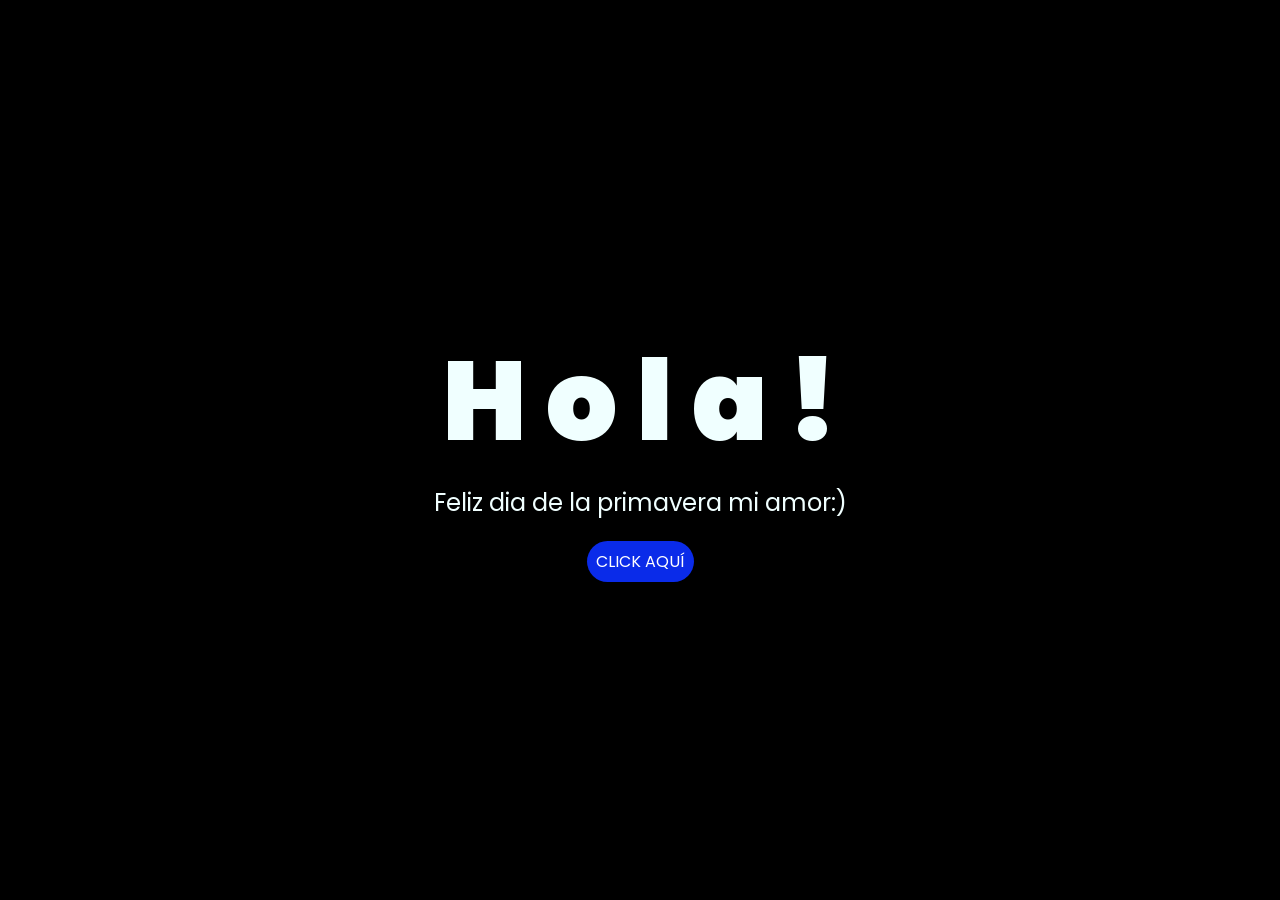
<file: index.html>
<!DOCTYPE html>
<html lang="es">

<head>
    <meta charset="UTF-8">
    <meta http-equiv="X-UA-Compatible" content="IE=edge">
    <meta name="viewport" content="width=device-width, initial-scale=1.0">

    <link rel="stylesheet" href="style.css">
    <link rel="stylesheet" href="main.css">
    <link rel="icon" href="img/flowers.png" type="image/x-icon">

    <title>Flowers</title>

    <style>
        body {
            display: flex;
            flex-direction: column;
            justify-content: center;
            align-items: center;
            min-height: 100vh;
            margin: 0;
            text-align: center;
        }
    </style>
</head>

<body>

    <div class="greetings">
        <span>H</span>
        <span>o</span>
        <span>l</span>
        <span>a</span>
        <span>!</span>
    </div>

    <div class="description">
        <span>Feliz dia de la primavera mi amor:)</span>
    </div>

    <div class="button">
        <button class="botones">
            <a href="flower.html" style="color: #fff;">CLICK AQUÍ</a>
        </button>
    </div>

</body>

</html>
</file>
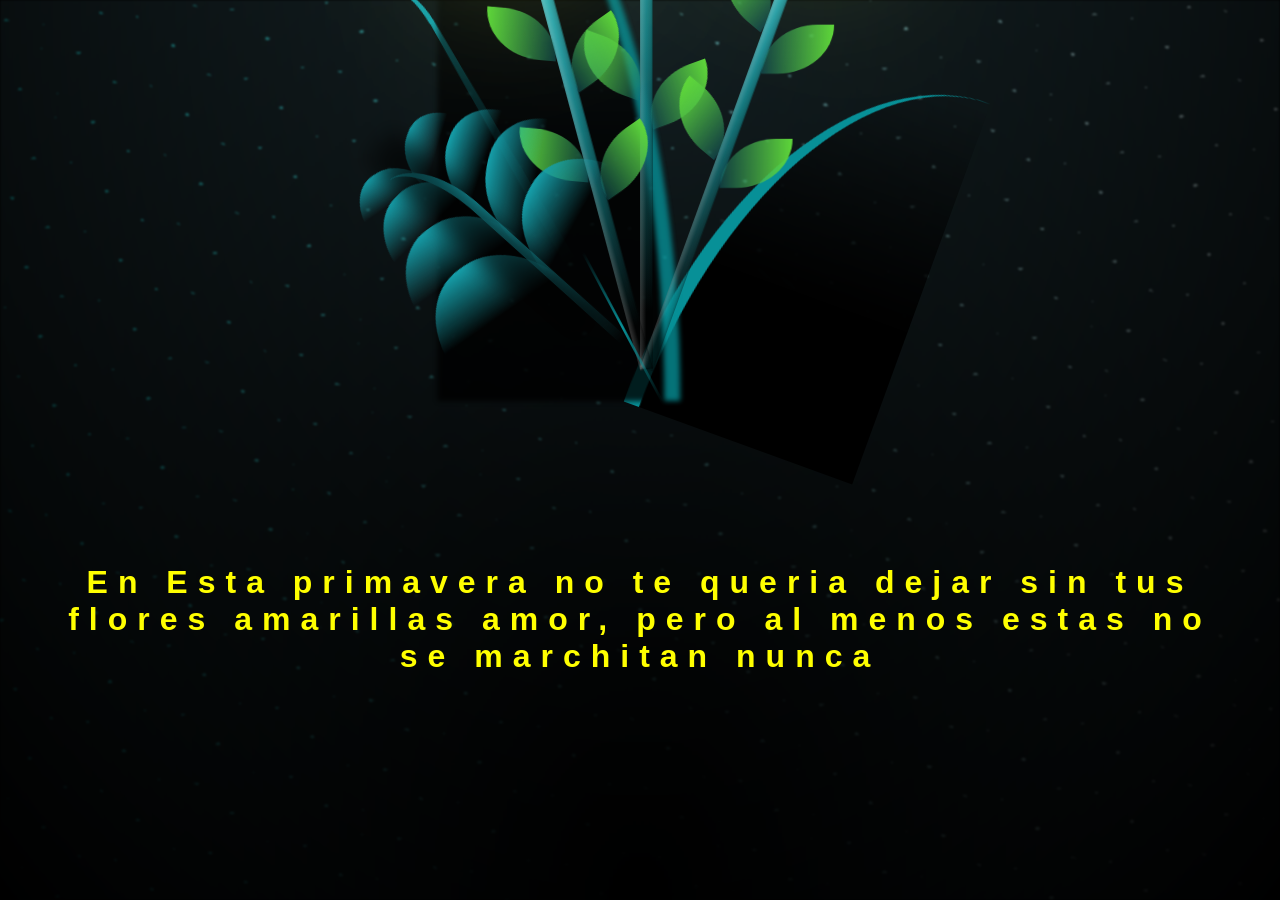
<file: flower.html>
<head>
    <meta charset="UTF-8">
    <meta http-equiv="X-UA-Compatible" content="IE=edge">
    <meta name="viewport" content="width=device-width, initial-scale=1.0">

    <link rel="stylesheet" href="main.css">
    <link rel="stylesheet" href="style.css">

    <link rel="icon" href="img/flowers.png" type="image/x-icon">

    <title>Flower</title>
</head>
  <body class="container">
    <audio src="Elliot James Reay - I Think They Call This Love (Official Music Video).mp3" autoplay></audio>
    <div id="lyrics">
     
    </div>
    <h1 class="titulo" style="
    position: absolute;
    bottom: 5%;
    left: 50%;
    transform: translateX(-50%);
    width: 90%;
    text-align: center;
">
    En Esta primavera no te queria dejar sin tus flores amarillas amor, pero al menos
    estas no se marchitan nunca
</h1>
  
    <div class="night"></div>
    <div class="flowers">
      <div class="flower flower--1">
        <div class="flower__leafs flower__leafs--1">
          <div class="flower__leaf flower__leaf--1"></div>
          <div class="flower__leaf flower__leaf--2"></div>
          <div class="flower__leaf flower__leaf--3"></div>
          <div class="flower__leaf flower__leaf--4"></div>
          <div class="flower__white-circle"></div>

          <div class="flower__light flower__light--1"></div>
          <div class="flower__light flower__light--2"></div>
          <div class="flower__light flower__light--3"></div>
          <div class="flower__light flower__light--4"></div>
          <div class="flower__light flower__light--5"></div>
          <div class="flower__light flower__light--6"></div>
          <div class="flower__light flower__light--7"></div>
          <div class="flower__light flower__light--8"></div>
        </div>
        <div class="flower__line">
          <div class="flower__line__leaf flower__line__leaf--1"></div>
          <div class="flower__line__leaf flower__line__leaf--2"></div>
          <div class="flower__line__leaf flower__line__leaf--3"></div>
          <div class="flower__line__leaf flower__line__leaf--4"></div>
          <div class="flower__line__leaf flower__line__leaf--5"></div>
          <div class="flower__line__leaf flower__line__leaf--6"></div>
        </div>
      </div>

      <div class="flower flower--2">
        <div class="flower__leafs flower__leafs--2">
          <div class="flower__leaf flower__leaf--1"></div>
          <div class="flower__leaf flower__leaf--2"></div>
          <div class="flower__leaf flower__leaf--3"></div>
          <div class="flower__leaf flower__leaf--4"></div>
          <div class="flower__white-circle"></div>

          <div class="flower__light flower__light--1"></div>
          <div class="flower__light flower__light--2"></div>
          <div class="flower__light flower__light--3"></div>
          <div class="flower__light flower__light--4"></div>
          <div class="flower__light flower__light--5"></div>
          <div class="flower__light flower__light--6"></div>
          <div class="flower__light flower__light--7"></div>
          <div class="flower__light flower__light--8"></div>
        </div>
        <div class="flower__line">
          <div class="flower__line__leaf flower__line__leaf--1"></div>
          <div class="flower__line__leaf flower__line__leaf--2"></div>
          <div class="flower__line__leaf flower__line__leaf--3"></div>
          <div class="flower__line__leaf flower__line__leaf--4"></div>
        </div>
      </div>

      <div class="flower flower--3">
        <div class="flower__leafs flower__leafs--3">
          <div class="flower__leaf flower__leaf--1"></div>
          <div class="flower__leaf flower__leaf--2"></div>
          <div class="flower__leaf flower__leaf--3"></div>
          <div class="flower__leaf flower__leaf--4"></div>
          <div class="flower__white-circle"></div>

          <div class="flower__light flower__light--1"></div>
          <div class="flower__light flower__light--2"></div>
          <div class="flower__light flower__light--3"></div>
          <div class="flower__light flower__light--4"></div>
          <div class="flower__light flower__light--5"></div>
          <div class="flower__light flower__light--6"></div>
          <div class="flower__light flower__light--7"></div>
          <div class="flower__light flower__light--8"></div>
        </div>
        <div class="flower__line">
          <div class="flower__line__leaf flower__line__leaf--1"></div>
          <div class="flower__line__leaf flower__line__leaf--2"></div>
          <div class="flower__line__leaf flower__line__leaf--3"></div>
          <div class="flower__line__leaf flower__line__leaf--4"></div>
        </div>
      </div>

      <div class="grow-ans" style="--d: 1.2s">
        <div class="flower__g-long">
          <div class="flower__g-long__top"></div>
          <div class="flower__g-long__bottom"></div>
        </div>
      </div>

      <div class="growing-grass">
        <div class="flower__grass flower__grass--1">
          <div class="flower__grass--top"></div>
          <div class="flower__grass--bottom"></div>
          <div class="flower__grass__leaf flower__grass__leaf--1"></div>
          <div class="flower__grass__leaf flower__grass__leaf--2"></div>
          <div class="flower__grass__leaf flower__grass__leaf--3"></div>
          <div class="flower__grass__leaf flower__grass__leaf--4"></div>
          <div class="flower__grass__leaf flower__grass__leaf--5"></div>
          <div class="flower__grass__leaf flower__grass__leaf--6"></div>
          <div class="flower__grass__leaf flower__grass__leaf--7"></div>
          <div class="flower__grass__leaf flower__grass__leaf--8"></div>
          <div class="flower__grass__overlay"></div>
        </div>
      </div>

      <div class="growing-grass">
        <div class="flower__grass flower__grass--2">
          <div class="flower__grass--top"></div>
          <div class="flower__grass--bottom"></div>
          <div class="flower__grass__leaf flower__grass__leaf--1"></div>
          <div class="flower__grass__leaf flower__grass__leaf--2"></div>
          <div class="flower__grass__leaf flower__grass__leaf--3"></div>
          <div class="flower__grass__leaf flower__grass__leaf--4"></div>
          <div class="flower__grass__leaf flower__grass__leaf--5"></div>
          <div class="flower__grass__leaf flower__grass__leaf--6"></div>
          <div class="flower__grass__leaf flower__grass__leaf--7"></div>
          <div class="flower__grass__leaf flower__grass__leaf--8"></div>
          <div class="flower__grass__overlay"></div>
        </div>
      </div>

      <div class="grow-ans" style="--d: 2.4s">
        <div class="flower__g-right flower__g-right--1">
          <div class="leaf"></div>
        </div>
      </div>

      <div class="grow-ans" style="--d: 2.8s">
        <div class="flower__g-right flower__g-right--2">
          <div class="leaf"></div>
        </div>
      </div>

      <div class="grow-ans" style="--d: 2.8s">
        <div class="flower__g-front">
          <div
            class="flower__g-front__leaf-wrapper flower__g-front__leaf-wrapper--1"
          >
            <div class="flower__g-front__leaf"></div>
          </div>
          <div
            class="flower__g-front__leaf-wrapper flower__g-front__leaf-wrapper--2"
          >
            <div class="flower__g-front__leaf"></div>
          </div>
          <div
            class="flower__g-front__leaf-wrapper flower__g-front__leaf-wrapper--3"
          >
            <div class="flower__g-front__leaf"></div>
          </div>
          <div
            class="flower__g-front__leaf-wrapper flower__g-front__leaf-wrapper--4"
          >
            <div class="flower__g-front__leaf"></div>
          </div>
          <div
            class="flower__g-front__leaf-wrapper flower__g-front__leaf-wrapper--5"
          >
            <div class="flower__g-front__leaf"></div>
          </div>
          <div
            class="flower__g-front__leaf-wrapper flower__g-front__leaf-wrapper--6"
          >
            <div class="flower__g-front__leaf"></div>
          </div>
          <div
            class="flower__g-front__leaf-wrapper flower__g-front__leaf-wrapper--7"
          >
            <div class="flower__g-front__leaf"></div>
          </div>
          <div
            class="flower__g-front__leaf-wrapper flower__g-front__leaf-wrapper--8"
          >
            <div class="flower__g-front__leaf"></div>
          </div>
          <div class="flower__g-front__line"></div>
        </div>
      </div>

      <div class="grow-ans" style="--d: 3.2s">
        <div class="flower__g-fr">
          <div class="leaf"></div>
          <div class="flower__g-fr__leaf flower__g-fr__leaf--1"></div>
          <div class="flower__g-fr__leaf flower__g-fr__leaf--2"></div>
          <div class="flower__g-fr__leaf flower__g-fr__leaf--3"></div>
          <div class="flower__g-fr__leaf flower__g-fr__leaf--4"></div>
          <div class="flower__g-fr__leaf flower__g-fr__leaf--5"></div>
          <div class="flower__g-fr__leaf flower__g-fr__leaf--6"></div>
          <div class="flower__g-fr__leaf flower__g-fr__leaf--7"></div>
          <div class="flower__g-fr__leaf flower__g-fr__leaf--8"></div>
        </div>
      </div>

      <div class="long-g long-g--0">
        <div class="grow-ans" style="--d: 3s">
          <div class="leaf leaf--0"></div>
        </div>
        <div class="grow-ans" style="--d: 2.2s">
          <div class="leaf leaf--1"></div>
        </div>
        <div class="grow-ans" style="--d: 3.4s">
          <div class="leaf leaf--2"></div>
        </div>
        <div class="grow-ans" style="--d: 3.6s">
          <div class="leaf leaf--3"></div>
        </div>
      </div>

      <div class="long-g long-g--1">
        <div class="grow-ans" style="--d: 3.6s">
          <div class="leaf leaf--0"></div>
        </div>
        <div class="grow-ans" style="--d: 3.8s">
          <div class="leaf leaf--1"></div>
        </div>
        <div class="grow-ans" style="--d: 4s">
          <div class="leaf leaf--2"></div>
        </div>
        <div class="grow-ans" style="--d: 4.2s">
          <div class="leaf leaf--3"></div>
        </div>
      </div>

      <div class="long-g long-g--2">
        <div class="grow-ans" style="--d: 4s">
          <div class="leaf leaf--0"></div>
        </div>
        <div class="grow-ans" style="--d: 4.2s">
          <div class="leaf leaf--1"></div>
        </div>
        <div class="grow-ans" style="--d: 4.4s">
          <div class="leaf leaf--2"></div>
        </div>
        <div class="grow-ans" style="--d: 4.6s">
          <div class="leaf leaf--3"></div>
        </div>
      </div>

      <div class="long-g long-g--3">
        <div class="grow-ans" style="--d: 4s">
          <div class="leaf leaf--0"></div>
        </div>
        <div class="grow-ans" style="--d: 4.2s">
          <div class="leaf leaf--1"></div>
        </div>
        <div class="grow-ans" style="--d: 3s">
          <div class="leaf leaf--2"></div>
        </div>
        <div class="grow-ans" style="--d: 3.6s">
          <div class="leaf leaf--3"></div>
        </div>
      </div>

      <div class="long-g long-g--4">
        <div class="grow-ans" style="--d: 4s">
          <div class="leaf leaf--0"></div>
        </div>
        <div class="grow-ans" style="--d: 4.2s">
          <div class="leaf leaf--1"></div>
        </div>
        <div class="grow-ans" style="--d: 3s">
          <div class="leaf leaf--2"></div>
        </div>
        <div class="grow-ans" style="--d: 3.6s">
          <div class="leaf leaf--3"></div>
        </div>
      </div>

      <div class="long-g long-g--5">
        <div class="grow-ans" style="--d: 4s">
          <div class="leaf leaf--0"></div>
        </div>
        <div class="grow-ans" style="--d: 4.2s">
          <div class="leaf leaf--1"></div>
        </div>
        <div class="grow-ans" style="--d: 3s">
          <div class="leaf leaf--2"></div>
        </div>
        <div class="grow-ans" style="--d: 3.6s">
          <div class="leaf leaf--3"></div>
        </div>
      </div>

      <div class="long-g long-g--6">
        <div class="grow-ans" style="--d: 4.2s">
          <div class="leaf leaf--0"></div>
        </div>
        <div class="grow-ans" style="--d: 4.4s">
          <div class="leaf leaf--1"></div>
        </div>
        <div class="grow-ans" style="--d: 4.6s">
          <div class="leaf leaf--2"></div>
        </div>
        <div class="grow-ans" style="--d: 4.8s">
          <div class="leaf leaf--3"></div>
        </div>
      </div>

      <div class="long-g long-g--7">
        <div class="grow-ans" style="--d: 3s">
          <div class="leaf leaf--0"></div>
        </div>
        <div class="grow-ans" style="--d: 3.2s">
          <div class="leaf leaf--1"></div>
        </div>
        <div class="grow-ans" style="--d: 3.5s">
          <div class="leaf leaf--2"></div>
        </div>
        <div class="grow-ans" style="--d: 3.6s">
          <div class="leaf leaf--3"></div>
        </div>
      </div>
    </div>
    <script src="anim.js"></script>
    <script src="main.js"></script>
  </body>
</html>
</file>
<file: style.css>
@import url('https://fonts.googleapis.com/css2?family=Poppins:ital,wght@0,500;1,900&display=swap');
*{
    font-family: 'Poppins',cursive;
}
body{
    color: azure;
    width: 100%;
    height: 82vh;
    display: flex;
    flex-direction: column;
    align-items: center;
    justify-content: center;
    background-color: black;
    /* padding-top: -30; */
}

.botones{
    padding: 9px;
    border-radius: 80px;
    background-color: transparent;
    border: none;
}

.botones a{
    background-color: #0a2be9;
    padding: 9px;
    border-radius: 80px;
    -webkit-border-radius: 80px;
    -moz-border-radius: 80px;
    -ms-border-radius: 80px;
    -o-border-radius: 80px;

}

.botones a:focus{
    background-color: rgb(50, 194, 194);
}

.greetings{
    font-size: 7rem;
    font-weight: 900;
}
.greetings > span{
    animation: glow 2.5s ease-in-out infinite;
}
@keyframes glow{
    0%, 100%{
        color: #fff;
        text-shadow: 0 0 12px #39c6d6, 0 0 50px #39c6d6, 0 0 100px #39c6d6;
    }
    10%, 90%{
        color: #111;
        text-shadow: none;
    }
}
.greetings > span:nth-child(2){
    animation-delay: .2s ;
}
.greetings > span:nth-child(3){
    animation-delay: .4s ;
}
.greetings > span:nth-child(4){
    animation-delay: .6s;
}
.greetings > span:nth-child(5){
    animation-delay: .8s;
}
.greetings > span:nth-child(6){
    animation-delay: 1s;
}

.description{
    font-size: 1.5rem;
    margin-bottom: 20px;
}

.button a{
    text-decoration: none;
    font-size: 1rem;
    color: #111;
}

@media screen and (max-width:574px){
    .greetings{
        display: block;
        font-size: 4rem;
        font-weight: 800;
        text-align: center;
    }
    .description{
        font-size: 2rem;
    }
    
    .button a{
        font-size: 1rem;
    }
     }
</file>
<file: main.css>
*,
*::after,
*::before {
  padding: 0;
  margin: 0;
  box-sizing: border-box;
}

:root {
  --dark-color: #000;
}

body {
  display: flex;
  align-items: flex-end;
  justify-content: center;
  min-height: 100vh;
  background-color: var(--dark-color);
  overflow: hidden;
  perspective: 1000px;
}

#lyrics {
  font-size: 28px;
  font-family: "Franklin Gothic Medium", "Arial Narrow", Arial, sans-serif;
  color: white;
  position: absolute;
  margin-bottom: 20%;
  z-index: 1;
  font-weight: bold;
  letter-spacing: 4px;
}

@media only screen and (max-width: 600px) {
  /* Estilos específicos para dispositivos con un ancho máximo de 600px */
  #lyrics {
    font-size: 14px;
    margin-bottom: 530px;
    letter-spacing: 3px;
  }
}

.titulo {
  margin-bottom: 180px;
  font-family: "Arial Narrow", Arial, sans-serif;
  color: yellow;
  position: absolute;
  font-weight: bold;
  letter-spacing: 10px;
  opacity: 0;
  animation: fadeIn 3s ease-in-out forwards;
  text-align: center;
}

@keyframes fadeIn {
  from {
    opacity: 0;
  }

  to {
    opacity: 1;
  }
}

.night {
  z-index: -1;
  position: absolute;
  left: 50%;
  top: 0;
  transform: translateX(-50%);
  width: 100%;
  height: 100%;
  filter: blur(0.1vmin);
  background-image: radial-gradient(
      ellipse at top,
      transparent 0%,
      var(--dark-color)
    ),
    radial-gradient(
      ellipse at bottom,
      var(--dark-color),
      rgba(145, 233, 255, 0.2)
    ),
    repeating-linear-gradient(
      220deg,
      rgb(0, 0, 0) 0px,
      rgb(0, 0, 0) 19px,
      transparent 19px,
      transparent 22px
    ),
    repeating-linear-gradient(
      189deg,
      rgb(0, 0, 0) 0px,
      rgb(0, 0, 0) 19px,
      transparent 19px,
      transparent 22px
    ),
    repeating-linear-gradient(
      148deg,
      rgb(0, 0, 0) 0px,
      rgb(0, 0, 0) 19px,
      transparent 19px,
      transparent 22px
    ),
    linear-gradient(90deg, rgb(0, 255, 250), rgb(240, 240, 240));
}

.flowers {
  position: relative;
  transform: scale(0.9);
  /*margin-bottom: 100px;
  */
}

@media only screen and (max-width: 600px) {
  /* Estilos específicos para dispositivos con un ancho máximo de 600px */
  .flowers {
    font-size: 14px;
    margin-bottom: 35%;
    letter-spacing: 3px;
    transform: scale(1);
  }
}

.flower {
  position: absolute;
  bottom: 10vmin;
  transform-origin: bottom center;
  z-index: 10;
  --fl-speed: 0.8s;
}

.flower--1 {
  -webkit-animation: moving-flower-1 4s linear infinite;
  animation: moving-flower-1 4s linear infinite;
}

.flower--1 .flower__line {
  height: 70vmin;
  -webkit-animation-delay: 0.3s;
  animation-delay: 0.3s;
}

.flower--1 .flower__line__leaf--1 {
  -webkit-animation: blooming-leaf-right var(--fl-speed) 1.6s backwards;
  animation: blooming-leaf-right var(--fl-speed) 1.6s backwards;
}

.flower--1 .flower__line__leaf--2 {
  -webkit-animation: blooming-leaf-right var(--fl-speed) 1.4s backwards;
  animation: blooming-leaf-right var(--fl-speed) 1.4s backwards;
}

.flower--1 .flower__line__leaf--3 {
  -webkit-animation: blooming-leaf-left var(--fl-speed) 1.2s backwards;
  animation: blooming-leaf-left var(--fl-speed) 1.2s backwards;
}

.flower--1 .flower__line__leaf--4 {
  -webkit-animation: blooming-leaf-left var(--fl-speed) 1s backwards;
  animation: blooming-leaf-left var(--fl-speed) 1s backwards;
}

.flower--1 .flower__line__leaf--5 {
  -webkit-animation: blooming-leaf-right var(--fl-speed) 1.8s backwards;
  animation: blooming-leaf-right var(--fl-speed) 1.8s backwards;
}

.flower--1 .flower__line__leaf--6 {
  -webkit-animation: blooming-leaf-left var(--fl-speed) 2s backwards;
  animation: blooming-leaf-left var(--fl-speed) 2s backwards;
}

.flower--2 {
  left: 50%;
  transform: rotate(20deg);
  -webkit-animation: moving-flower-2 4s linear infinite;
  animation: moving-flower-2 4s linear infinite;
}

.flower--2 .flower__line {
  height: 60vmin;
  -webkit-animation-delay: 0.6s;
  animation-delay: 0.6s;
}

.flower--2 .flower__line__leaf--1 {
  -webkit-animation: blooming-leaf-right var(--fl-speed) 1.9s backwards;
  animation: blooming-leaf-right var(--fl-speed) 1.9s backwards;
}

.flower--2 .flower__line__leaf--2 {
  -webkit-animation: blooming-leaf-right var(--fl-speed) 1.7s backwards;
  animation: blooming-leaf-right var(--fl-speed) 1.7s backwards;
}

.flower--2 .flower__line__leaf--3 {
  -webkit-animation: blooming-leaf-left var(--fl-speed) 1.5s backwards;
  animation: blooming-leaf-left var(--fl-speed) 1.5s backwards;
}

.flower--2 .flower__line__leaf--4 {
  -webkit-animation: blooming-leaf-left var(--fl-speed) 1.3s backwards;
  animation: blooming-leaf-left var(--fl-speed) 1.3s backwards;
}

.flower--3 {
  left: 50%;
  transform: rotate(-15deg);
  -webkit-animation: moving-flower-3 4s linear infinite;
  animation: moving-flower-3 4s linear infinite;
}

.flower--3 .flower__line {
  -webkit-animation-delay: 0.9s;
  animation-delay: 0.9s;
}

.flower--3 .flower__line__leaf--1 {
  -webkit-animation: blooming-leaf-right var(--fl-speed) 2.5s backwards;
  animation: blooming-leaf-right var(--fl-speed) 2.5s backwards;
}

.flower--3 .flower__line__leaf--2 {
  -webkit-animation: blooming-leaf-right var(--fl-speed) 2.3s backwards;
  animation: blooming-leaf-right var(--fl-speed) 2.3s backwards;
}

.flower--3 .flower__line__leaf--3 {
  -webkit-animation: blooming-leaf-left var(--fl-speed) 2.1s backwards;
  animation: blooming-leaf-left var(--fl-speed) 2.1s backwards;
}

.flower--3 .flower__line__leaf--4 {
  -webkit-animation: blooming-leaf-left var(--fl-speed) 1.9s backwards;
  animation: blooming-leaf-left var(--fl-speed) 1.9s backwards;
}

.flower__leafs {
  position: relative;
  -webkit-animation: blooming-flower 2s backwards;
  animation: blooming-flower 2s backwards;
}

.flower__leafs--1 {
  -webkit-animation-delay: 1.1s;
  animation-delay: 1.1s;
}

.flower__leafs--2 {
  -webkit-animation-delay: 1.4s;
  animation-delay: 1.4s;
}

.flower__leafs--3 {
  -webkit-animation-delay: 1.7s;
  animation-delay: 1.7s;
}

.flower__leafs::after {
  content: "";
  position: absolute;
  left: 0;
  top: 0;
  transform: translate(-50%, -100%);
  width: 8vmin;
  height: 8vmin;
  background-color: #f9fd25;
  /* background-color: #fd2525; */
  filter: blur(10vmin);
}

.flower__leaf {
  position: absolute;
  bottom: 0;
  left: 50%;
  width: 8vmin;
  height: 11vmin;
  border-radius: 51% 49% 47% 53% / 44% 45% 55% 69%;
  background-color: #253bfd;
  background-color: #fddd25;
  transform-origin: bottom center;
  opacity: 0.9;
  box-shadow: inset 0 0 2vmin rgba(255, 255, 255, 0.5);
}

.flower__leaf--1 {
  transform: translate(-10%, 1%) rotateY(40deg) rotateX(-50deg);
}

.flower__leaf--2 {
  transform: translate(-50%, -4%) rotateX(40deg);
}

.flower__leaf--3 {
  transform: translate(-90%, 0%) rotateY(45deg) rotateX(50deg);
}

.flower__leaf--4 {
  width: 8vmin;
  height: 8vmin;
  transform-origin: bottom left;
  border-radius: 4vmin 10vmin 4vmin 4vmin;
  transform: translate(0%, 18%) rotateX(70deg) rotate(-43deg);
  background-color: #7c6901;
  z-index: 1;
  opacity: 0.8;
}

.flower__white-circle {
  position: absolute;
  left: -3.5vmin;
  top: -3vmin;
  width: 9vmin;
  height: 4vmin;
  border-radius: 50%;
  background-color: #fff;
}

.flower__white-circle::after {
  content: "";
  position: absolute;
  left: 50%;
  top: 45%;
  transform: translate(-50%, -50%);
  width: 60%;
  height: 60%;
  border-radius: inherit;
  background-image: repeating-linear-gradient(
      135deg,
      rgba(0, 0, 0, 0.03) 0px,
      rgba(0, 0, 0, 0.03) 1px,
      transparent 1px,
      transparent 12px
    ),
    repeating-linear-gradient(
      45deg,
      rgba(0, 0, 0, 0.03) 0px,
      rgba(0, 0, 0, 0.03) 1px,
      transparent 1px,
      transparent 12px
    ),
    repeating-linear-gradient(
      67.5deg,
      rgba(0, 0, 0, 0.03) 0px,
      rgba(0, 0, 0, 0.03) 1px,
      transparent 1px,
      transparent 12px
    ),
    repeating-linear-gradient(
      135deg,
      rgba(0, 0, 0, 0.03) 0px,
      rgba(0, 0, 0, 0.03) 1px,
      transparent 1px,
      transparent 12px
    ),
    repeating-linear-gradient(
      45deg,
      rgba(0, 0, 0, 0.03) 0px,
      rgba(0, 0, 0, 0.03) 1px,
      transparent 1px,
      transparent 12px
    ),
    repeating-linear-gradient(
      112.5deg,
      rgba(0, 0, 0, 0.03) 0px,
      rgba(0, 0, 0, 0.03) 1px,
      transparent 1px,
      transparent 12px
    ),
    repeating-linear-gradient(
      112.5deg,
      rgba(0, 0, 0, 0.03) 0px,
      rgba(0, 0, 0, 0.03) 1px,
      transparent 1px,
      transparent 12px
    ),
    repeating-linear-gradient(
      45deg,
      rgba(0, 0, 0, 0.03) 0px,
      rgba(0, 0, 0, 0.03) 1px,
      transparent 1px,
      transparent 12px
    ),
    repeating-linear-gradient(
      22.5deg,
      rgba(0, 0, 0, 0.03) 0px,
      rgba(0, 0, 0, 0.03) 1px,
      transparent 1px,
      transparent 12px
    ),
    repeating-linear-gradient(
      45deg,
      rgba(0, 0, 0, 0.03) 0px,
      rgba(0, 0, 0, 0.03) 1px,
      transparent 1px,
      transparent 12px
    ),
    repeating-linear-gradient(
      22.5deg,
      rgba(0, 0, 0, 0.03) 0px,
      rgba(0, 0, 0, 0.03) 1px,
      transparent 1px,
      transparent 12px
    ),
    repeating-linear-gradient(
      135deg,
      rgba(0, 0, 0, 0.03) 0px,
      rgba(0, 0, 0, 0.03) 1px,
      transparent 1px,
      transparent 12px
    ),
    repeating-linear-gradient(
      157.5deg,
      rgba(0, 0, 0, 0.03) 0px,
      rgba(0, 0, 0, 0.03) 1px,
      transparent 1px,
      transparent 12px
    ),
    repeating-linear-gradient(
      67.5deg,
      rgba(0, 0, 0, 0.03) 0px,
      rgba(0, 0, 0, 0.03) 1px,
      transparent 1px,
      transparent 12px
    ),
    repeating-linear-gradient(
      67.5deg,
      rgba(0, 0, 0, 0.03) 0px,
      rgba(0, 0, 0, 0.03) 1px,
      transparent 1px,
      transparent 12px
    ),
    linear-gradient(90deg, rgb(255, 235, 18), rgb(255, 206, 0));
}

.flower__line {
  height: 55vmin;
  width: 1.5vmin;
  background-image: linear-gradient(
      to left,
      rgba(0, 0, 0, 0.2),
      transparent,
      rgba(255, 255, 255, 0.2)
    ),
    linear-gradient(to top, transparent 10%, #14757a, #39c6d6);
  box-shadow: inset 0 0 2px rgba(0, 0, 0, 0.5);
  -webkit-animation: grow-flower-tree 4s backwards;
  animation: grow-flower-tree 4s backwards;
}

.flower__line__leaf {
  --w: 7vmin;
  --h: calc(var(--w) + 2vmin);
  position: absolute;
  top: 20%;
  left: 90%;
  width: var(--w);
  height: var(--h);
  border-top-right-radius: var(--h);
  border-bottom-left-radius: var(--h);
  background-image: linear-gradient(
    to top,
    rgba(20, 117, 122, 0.4),
    #5ed639
  );
}

.flower__line__leaf--1 {
  transform: rotate(70deg) rotateY(30deg);
}

.flower__line__leaf--2 {
  top: 45%;
  transform: rotate(70deg) rotateY(30deg);
}

.flower__line__leaf--3,
.flower__line__leaf--4,
.flower__line__leaf--6 {
  border-top-right-radius: 0;
  border-bottom-left-radius: 0;
  border-top-left-radius: var(--h);
  border-bottom-right-radius: var(--h);
  left: -460%;
  top: 12%;
  transform: rotate(-70deg) rotateY(30deg);
}

.flower__line__leaf--4 {
  top: 40%;
}

.flower__line__leaf--5 {
  top: 0;
  transform-origin: left;
  transform: rotate(70deg) rotateY(30deg) scale(0.6);
}

.flower__line__leaf--6 {
  top: -2%;
  left: -450%;
  transform-origin: right;
  transform: rotate(-70deg) rotateY(30deg) scale(0.6);
}

.flower__light {
  position: absolute;
  bottom: 0vmin;
  width: 1vmin;
  height: 1vmin;
  background-color: rgb(255, 251, 0);
  border-radius: 50%;
  filter: blur(0.2vmin);
  -webkit-animation: light-ans 4s linear infinite backwards;
  animation: light-ans 4s linear infinite backwards;
}

.flower__light:nth-child(odd) {
  background-color: #23f0ff;
}

.flower__light--1 {
  left: -2vmin;
  -webkit-animation-delay: 1s;
  animation-delay: 1s;
}

.flower__light--2 {
  left: 3vmin;
  -webkit-animation-delay: 0.5s;
  animation-delay: 0.5s;
}

.flower__light--3 {
  left: -6vmin;
  -webkit-animation-delay: 0.3s;
  animation-delay: 0.3s;
}

.flower__light--4 {
  left: 6vmin;
  -webkit-animation-delay: 0.9s;
  animation-delay: 0.9s;
}

.flower__light--5 {
  left: -1vmin;
  -webkit-animation-delay: 1.5s;
  animation-delay: 1.5s;
}

.flower__light--6 {
  left: -4vmin;
  -webkit-animation-delay: 3s;
  animation-delay: 3s;
}

.flower__light--7 {
  left: 3vmin;
  -webkit-animation-delay: 2s;
  animation-delay: 2s;
}

.flower__light--8 {
  left: -6vmin;
  -webkit-animation-delay: 3.5s;
  animation-delay: 3.5s;
}

.flower__grass {
  --c: #159faa;
  --line-w: 1.5vmin;
  position: absolute;
  bottom: 12vmin;
  left: -7vmin;
  display: flex;
  flex-direction: column;
  align-items: flex-end;
  z-index: 20;
  transform-origin: bottom center;
  transform: rotate(-48deg) rotateY(40deg);
}

.flower__grass--1 {
  -webkit-animation: moving-grass 2s linear infinite;
  animation: moving-grass 2s linear infinite;
}

.flower__grass--2 {
  left: 2vmin;
  bottom: 10vmin;
  transform: scale(0.5) rotate(75deg) rotateX(10deg) rotateY(-200deg);
  opacity: 0.8;
  z-index: 0;
  -webkit-animation: moving-grass--2 1.5s linear infinite;
  animation: moving-grass--2 1.5s linear infinite;
}

.flower__grass--top {
  width: 7vmin;
  height: 10vmin;
  border-top-right-radius: 100%;
  border-right: var(--line-w) solid var(--c);
  transform-origin: bottom center;
  transform: rotate(-2deg);
}

.flower__grass--bottom {
  margin-top: -2px;
  width: var(--line-w);
  height: 25vmin;
  background-image: linear-gradient(to top, transparent, var(--c));
}

.flower__grass__leaf {
  --size: 10vmin;
  position: absolute;
  width: calc(var(--size) * 2.1);
  height: var(--size);
  border-top-left-radius: var(--size);
  border-top-right-radius: var(--size);
  background-image: linear-gradient(
    to top,
    transparent,
    transparent 30%,
    var(--c)
  );
  z-index: 100;
}

.flower__grass__leaf--1 {
  top: -6%;
  left: 30%;
  --size: 6vmin;
  transform: rotate(-20deg);
  -webkit-animation: growing-grass-ans--1 2s 2.6s backwards;
  animation: growing-grass-ans--1 2s 2.6s backwards;
}

@-webkit-keyframes growing-grass-ans--1 {
  0% {
    transform-origin: bottom left;
    transform: rotate(-20deg) scale(0);
  }
}

@keyframes growing-grass-ans--1 {
  0% {
    transform-origin: bottom left;
    transform: rotate(-20deg) scale(0);
  }
}

.flower__grass__leaf--2 {
  top: -5%;
  left: -110%;
  --size: 6vmin;
  transform: rotate(10deg);
  -webkit-animation: growing-grass-ans--2 2s 2.4s linear backwards;
  animation: growing-grass-ans--2 2s 2.4s linear backwards;
}

@-webkit-keyframes growing-grass-ans--2 {
  0% {
    transform-origin: bottom right;
    transform: rotate(10deg) scale(0);
  }
}

@keyframes growing-grass-ans--2 {
  0% {
    transform-origin: bottom right;
    transform: rotate(10deg) scale(0);
  }
}

.flower__grass__leaf--3 {
  top: 5%;
  left: 60%;
  --size: 8vmin;
  transform: rotate(-18deg) rotateX(-20deg);
  -webkit-animation: growing-grass-ans--3 2s 2.2s linear backwards;
  animation: growing-grass-ans--3 2s 2.2s linear backwards;
}

@-webkit-keyframes growing-grass-ans--3 {
  0% {
    transform-origin: bottom left;
    transform: rotate(-18deg) rotateX(-20deg) scale(0);
  }
}

@keyframes growing-grass-ans--3 {
  0% {
    transform-origin: bottom left;
    transform: rotate(-18deg) rotateX(-20deg) scale(0);
  }
}

.flower__grass__leaf--4 {
  top: 6%;
  left: -135%;
  --size: 8vmin;
  transform: rotate(2deg);
  -webkit-animation: growing-grass-ans--4 2s 2s linear backwards;
  animation: growing-grass-ans--4 2s 2s linear backwards;
}

@-webkit-keyframes growing-grass-ans--4 {
  0% {
    transform-origin: bottom right;
    transform: rotate(2deg) scale(0);
  }
}

@keyframes growing-grass-ans--4 {
  0% {
    transform-origin: bottom right;
    transform: rotate(2deg) scale(0);
  }
}

.flower__grass__leaf--5 {
  top: 20%;
  left: 60%;
  --size: 10vmin;
  transform: rotate(-24deg) rotateX(-20deg);
  -webkit-animation: growing-grass-ans--5 2s 1.8s linear backwards;
  animation: growing-grass-ans--5 2s 1.8s linear backwards;
}

@-webkit-keyframes growing-grass-ans--5 {
  0% {
    transform-origin: bottom left;
    transform: rotate(-24deg) rotateX(-20deg) scale(0);
  }
}

@keyframes growing-grass-ans--5 {
  0% {
    transform-origin: bottom left;
    transform: rotate(-24deg) rotateX(-20deg) scale(0);
  }
}

.flower__grass__leaf--6 {
  top: 22%;
  left: -180%;
  --size: 10vmin;
  transform: rotate(10deg);
  -webkit-animation: growing-grass-ans--6 2s 1.6s linear backwards;
  animation: growing-grass-ans--6 2s 1.6s linear backwards;
}

@-webkit-keyframes growing-grass-ans--6 {
  0% {
    transform-origin: bottom right;
    transform: rotate(10deg) scale(0);
  }
}

@keyframes growing-grass-ans--6 {
  0% {
    transform-origin: bottom right;
    transform: rotate(10deg) scale(0);
  }
}

.flower__grass__leaf--7 {
  top: 39%;
  left: 70%;
  --size: 10vmin;
  transform: rotate(-10deg);
  -webkit-animation: growing-grass-ans--7 2s 1.4s linear backwards;
  animation: growing-grass-ans--7 2s 1.4s linear backwards;
}

@-webkit-keyframes growing-grass-ans--7 {
  0% {
    transform-origin: bottom left;
    transform: rotate(-10deg) scale(0);
  }
}

@keyframes growing-grass-ans--7 {
  0% {
    transform-origin: bottom left;
    transform: rotate(-10deg) scale(0);
  }
}

.flower__grass__leaf--8 {
  top: 40%;
  left: -215%;
  --size: 11vmin;
  transform: rotate(10deg);
  -webkit-animation: growing-grass-ans--8 2s 1.2s linear backwards;
  animation: growing-grass-ans--8 2s 1.2s linear backwards;
}

@-webkit-keyframes growing-grass-ans--8 {
  0% {
    transform-origin: bottom right;
    transform: rotate(10deg) scale(0);
  }
}

@keyframes growing-grass-ans--8 {
  0% {
    transform-origin: bottom right;
    transform: rotate(10deg) scale(0);
  }
}

.flower__grass__overlay {
  position: absolute;
  top: -10%;
  right: 0%;
  width: 100%;
  height: 100%;
  background-color: rgba(0, 0, 0, 0.6);
  filter: blur(1.5vmin);
  z-index: 100;
}

.flower__g-long {
  --w: 2vmin;
  --h: 6vmin;
  --c: #159faa;
  position: absolute;
  bottom: 10vmin;
  left: -3vmin;
  transform-origin: bottom center;
  transform: rotate(-30deg) rotateY(-20deg);
  display: flex;
  flex-direction: column;
  align-items: flex-end;
  -webkit-animation: flower-g-long-ans 3s linear infinite;
  animation: flower-g-long-ans 3s linear infinite;
}

@-webkit-keyframes flower-g-long-ans {
  0%,
  100% {
    transform: rotate(-30deg) rotateY(-20deg);
  }

  50% {
    transform: rotate(-32deg) rotateY(-20deg);
  }
}

@keyframes flower-g-long-ans {
  0%,
  100% {
    transform: rotate(-30deg) rotateY(-20deg);
  }

  50% {
    transform: rotate(-32deg) rotateY(-20deg);
  }
}

.flower__g-long__top {
  top: calc(var(--h) * -1);
  width: calc(var(--w) + 1vmin);
  height: var(--h);
  border-top-right-radius: 100%;
  border-right: 0.7vmin solid var(--c);
  transform: translate(-0.7vmin, 1vmin);
}

.flower__g-long__bottom {
  width: var(--w);
  height: 50vmin;
  transform-origin: bottom center;
  background-image: linear-gradient(to top, transparent 30%, var(--c));
  box-shadow: inset 0 0 2px rgba(0, 0, 0, 0.5);
  -webkit-clip-path: polygon(35% 0, 65% 1%, 100% 100%, 0% 100%);
  clip-path: polygon(35% 0, 65% 1%, 100% 100%, 0% 100%);
}

.flower__g-right {
  position: absolute;
  bottom: 6vmin;
  left: -2vmin;
  transform-origin: bottom left;
  transform: rotate(20deg);
}

.flower__g-right .leaf {
  width: 30vmin;
  height: 50vmin;
  border-top-left-radius: 100%;
  border-left: 2vmin solid #079097;
  background-image: linear-gradient(
    to bottom,
    transparent,
    var(--dark-color) 60%
  );
 }

.flower__g-right--1 {
  -webkit-animation: flower-g-right-ans 2.5s linear infinite;
  animation: flower-g-right-ans 2.5s linear infinite;
}

.flower__g-right--2 {
  left: 5vmin;
  transform: rotateY(-180deg);
  -webkit-animation: flower-g-right-ans--2 3s linear infinite;
  animation: flower-g-right-ans--2 3s linear infinite;
}

.flower__g-right--2 .leaf {
  height: 75vmin;
  filter: blur(0.3vmin);
  opacity: 0.8;
}

@-webkit-keyframes flower-g-right-ans {
  0%,
  100% {
    transform: rotate(20deg);
  }

  50% {
    transform: rotate(24deg) rotateX(-20deg);
  }
}

@keyframes flower-g-right-ans {
  0%,
  100% {
    transform: rotate(20deg);
  }

  50% {
    transform: rotate(24deg) rotateX(-20deg);
  }
}

@-webkit-keyframes flower-g-right-ans--2 {
  0%,
  100% {
    transform: rotateY(-180deg) rotate(0deg) rotateX(-20deg);
  }

  50% {
    transform: rotateY(-180deg) rotate(6deg) rotateX(-20deg);
  }
}

@keyframes flower-g-right-ans--2 {
  0%,
  100% {
    transform: rotateY(-180deg) rotate(0deg) rotateX(-20deg);
  }

  50% {
    transform: rotateY(-180deg) rotate(6deg) rotateX(-20deg);
  }
}

.flower__g-front {
  position: absolute;
  bottom: 6vmin;
  left: 2.5vmin;
  z-index: 100;
  transform-origin: bottom center;
  transform: rotate(-28deg) rotateY(30deg) scale(1.04);
  -webkit-animation: flower__g-front-ans 2s linear infinite;
  animation: flower__g-front-ans 2s linear infinite;
}

@-webkit-keyframes flower__g-front-ans {
  0%,
  100% {
    transform: rotate(-28deg) rotateY(30deg) scale(1.04);
  }

  50% {
    transform: rotate(-35deg) rotateY(40deg) scale(1.04);
  }
}

@keyframes flower__g-front-ans {
  0%,
  100% {
    transform: rotate(-28deg) rotateY(30deg) scale(1.04);
  }

  50% {
    transform: rotate(-35deg) rotateY(40deg) scale(1.04);
  }
}

.flower__g-front__line {
  width: 0.3vmin;
  height: 20vmin;
  background-image: linear-gradient(
    to top,
    transparent,
    #079097,
    transparent 100%
  );
  position: relative;
}

.flower__g-front__leaf-wrapper {
  position: absolute;
  top: 0;
  left: 0;
  transform-origin: bottom left;
  transform: rotate(10deg);
}

.flower__g-front__leaf-wrapper:nth-child(even) {
  left: 0vmin;
  transform: rotateY(-180deg) rotate(5deg);
  -webkit-animation: flower__g-front__leaf-left-ans 1s ease-in backwards;
  animation: flower__g-front__leaf-left-ans 1s ease-in backwards;
}

.flower__g-front__leaf-wrapper:nth-child(odd) {
  -webkit-animation: flower__g-front__leaf-ans 1s ease-in backwards;
  animation: flower__g-front__leaf-ans 1s ease-in backwards;
}

.flower__g-front__leaf-wrapper--1 {
  top: -8vmin;
  transform: scale(0.7);
  -webkit-animation: flower__g-front__leaf-ans 1s 5.5s ease-in backwards !important;
  animation: flower__g-front__leaf-ans 1s 5.5s ease-in backwards !important;
}

.flower__g-front__leaf-wrapper--2 {
  top: -8vmin;
  transform: rotateY(-180deg) scale(0.7) !important;
  -webkit-animation: flower__g-front__leaf-left-ans-2 1s 4.6s ease-in backwards !important;
  animation: flower__g-front__leaf-left-ans-2 1s 4.6s ease-in backwards !important;
}

.flower__g-front__leaf-wrapper--3 {
  top: -3vmin;
  -webkit-animation: flower__g-front__leaf-ans 1s 4.6s ease-in backwards;
  animation: flower__g-front__leaf-ans 1s 4.6s ease-in backwards;
}

.flower__g-front__leaf-wrapper--4 {
  top: -3vmin;
  transform: rotateY(-180deg) scale(0.9) !important;
  -webkit-animation: flower__g-front__leaf-left-ans-2 1s 4.6s ease-in backwards !important;
  animation: flower__g-front__leaf-left-ans-2 1s 4.6s ease-in backwards !important;
}

@-webkit-keyframes flower__g-front__leaf-left-ans-2 {
  0% {
    transform: rotateY(-180deg) scale(0);
  }
}

@keyframes flower__g-front__leaf-left-ans-2 {
  0% {
    transform: rotateY(-180deg) scale(0);
  }
}

.flower__g-front__leaf-wrapper--5,
.flower__g-front__leaf-wrapper--6 {
  top: 2vmin;
}

.flower__g-front__leaf-wrapper--7,
.flower__g-front__leaf-wrapper--8 {
  top: 6.5vmin;
}

.flower__g-front__leaf-wrapper--2 {
  -webkit-animation-delay: 5.2s !important;
  animation-delay: 5.2s !important;
}

.flower__g-front__leaf-wrapper--3 {
  -webkit-animation-delay: 4.9s !important;
  animation-delay: 4.9s !important;
}

.flower__g-front__leaf-wrapper--5 {
  -webkit-animation-delay: 4.3s !important;
  animation-delay: 4.3s !important;
}

.flower__g-front__leaf-wrapper--6 {
  -webkit-animation-delay: 4.1s !important;
  animation-delay: 4.1s !important;
}

.flower__g-front__leaf-wrapper--7 {
  -webkit-animation-delay: 3.8s !important;
  animation-delay: 3.8s !important;
}

.flower__g-front__leaf-wrapper--8 {
  -webkit-animation-delay: 3.5s !important;
  animation-delay: 3.5s !important;
}

@-webkit-keyframes flower__g-front__leaf-ans {
  0% {
    transform: rotate(10deg) scale(0);
  }
}

@keyframes flower__g-front__leaf-ans {
  0% {
    transform: rotate(10deg) scale(0);
  }
}

@-webkit-keyframes flower__g-front__leaf-left-ans {
  0% {
    transform: rotateY(-180deg) rotate(5deg) scale(0);
  }
}

@keyframes flower__g-front__leaf-left-ans {
  0% {
    transform: rotateY(-180deg) rotate(5deg) scale(0);
  }
}
</file>
